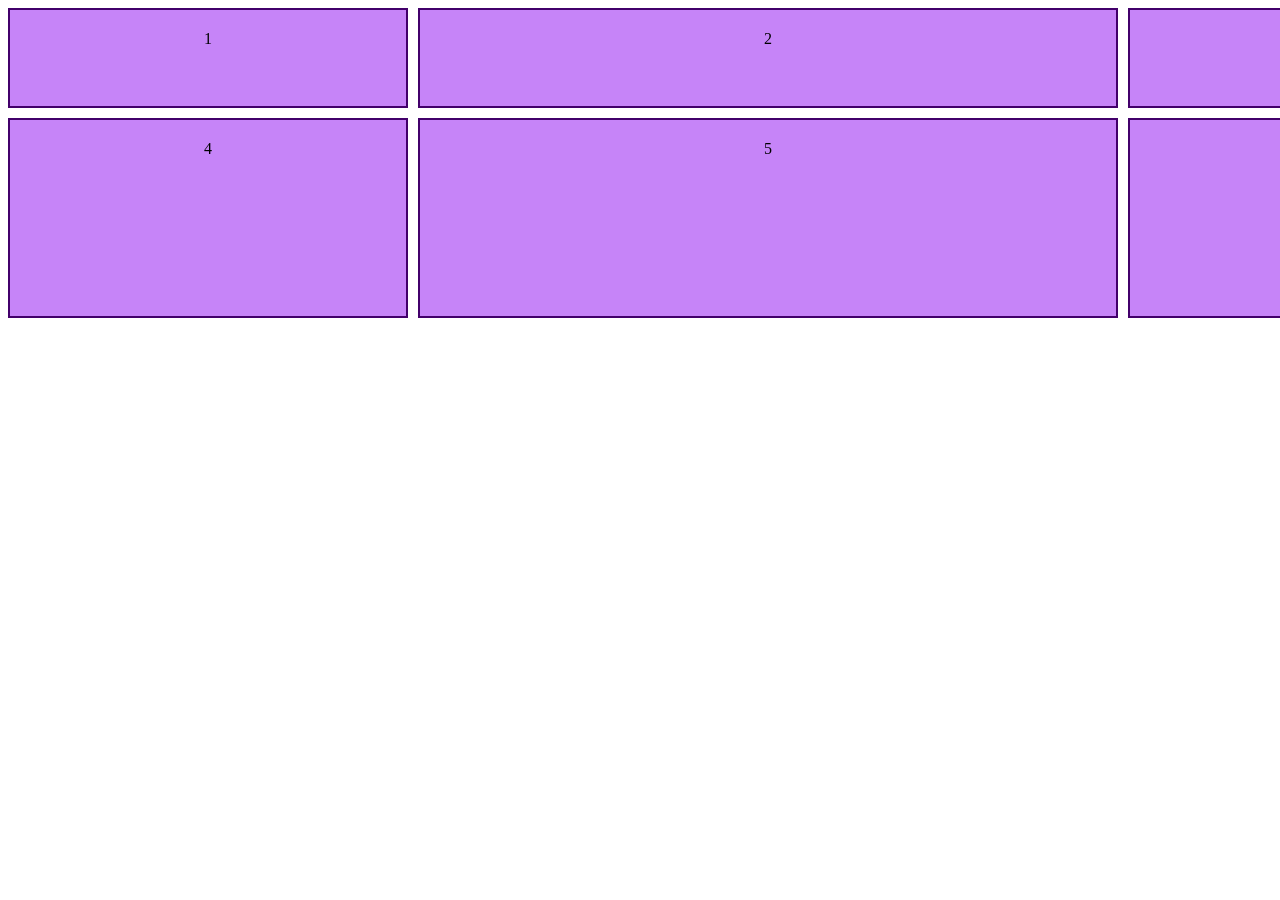
<file: index.html>
<!DOCTYPE html>
<html lang="pt-br">
<head>
    <meta charset="UTF-8">
    <meta name="viewport" content="width=device-width, initial-scale=1.0">
    <title>grid</title>
    <link rel="stylesheet" href="style.css">
</head>
<body>
    <div class="grid-container">
        <div class="item">1</div>
        <div class="item">2</div>
        <div class="item">3</div>
        <div class="item">4</div>
        <div class="item">5</div>
        <div class="item">6</div>
    </div>
</body>
</html>
</file>
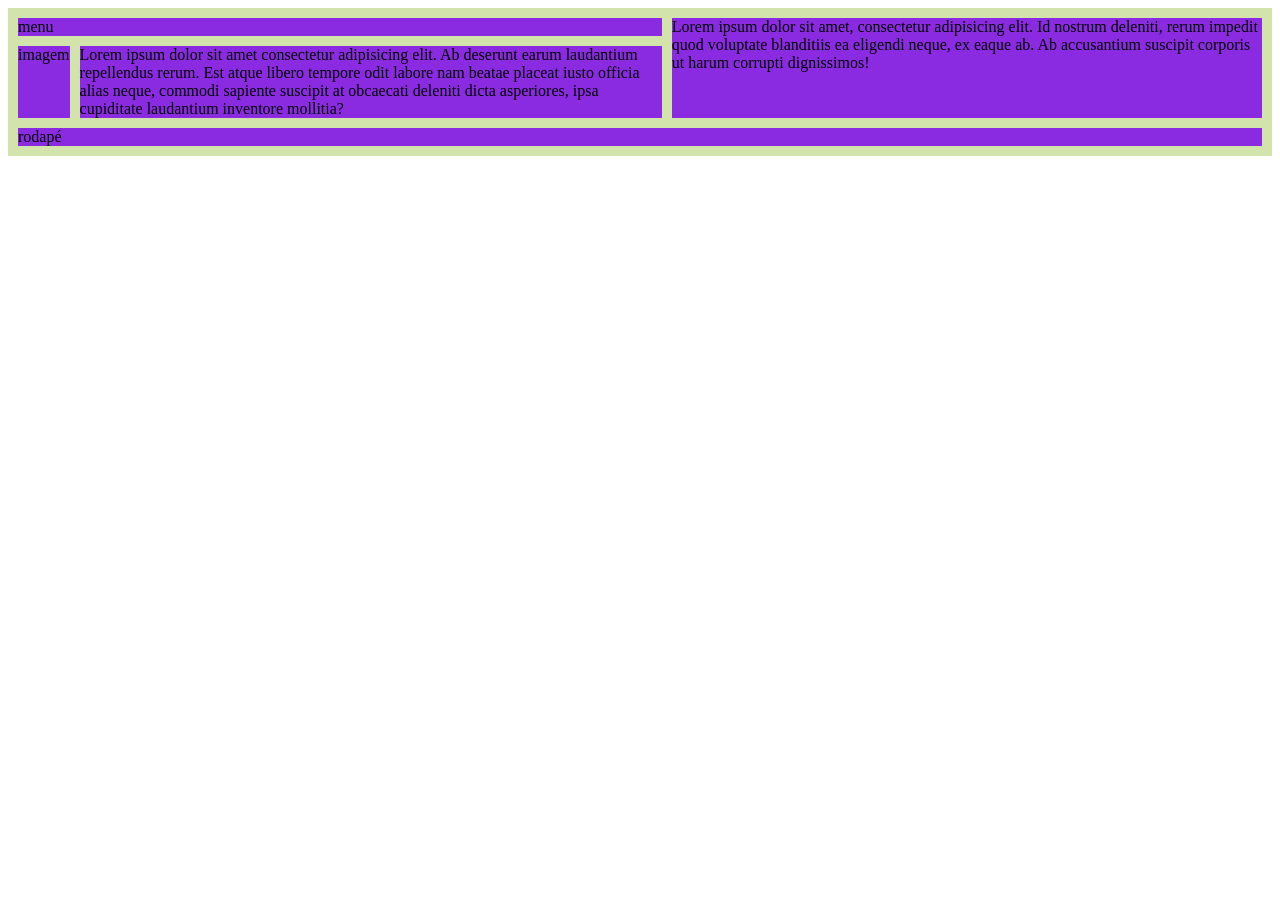
<file: revisaogrid/index.html>
<!DOCTYPE html>
<html lang="pt-br">
<head>
    <meta charset="UTF-8">
    <meta name="viewport" content="width=device-width, initial-scale=1.0">
    <link rel="stylesheet" href="style.css">
    <title>grid</title>
</head>
<body>
    <div class="container">
        <div class="menu">menu</div>
        <div class="imagem">imagem</div>
        <div class="conteudo1">Lorem ipsum dolor sit amet, consectetur adipisicing elit. Id nostrum deleniti, rerum impedit quod voluptate blanditiis ea eligendi neque, ex eaque ab. Ab accusantium suscipit corporis ut harum corrupti dignissimos!</div>
        <div class="conteudo2">Lorem ipsum dolor sit amet consectetur adipisicing elit. Ab deserunt earum laudantium repellendus rerum. Est atque libero tempore odit labore nam beatae placeat iusto officia alias neque, commodi sapiente suscipit at obcaecati deleniti dicta asperiores, ipsa cupiditate laudantium inventore mollitia?</div>
        <div class="rodape">rodapé</div>
    </div>
</body>
</html>
</file>
<file: style.css>
.grid-container {
    display: grid; 
    /* configura como grid */
    grid-template-columns: 400px 700px 400px; 
    /* repete 3 colunas do msm tamanho */
    gap: 10px;
    /* gap é o espaçamento entre itens */
    grid-template-rows: 100px 200px;
}

.item {
    background-color: rgb(198, 132, 248);
    text-align: center;
    padding: 20px;
    border: 2px solid rgb(66, 0, 107);
}
</file>
<file: revisaogrid/style.css>
.container {
    display: grid;
    grid-template-columns: auto auto auto;
    gap: 10px;
    background-color: rgb(211, 227, 172);
    padding: 10px;
}
.container > div {
    background-color: blueviolet;
}
.menu {
    grid-column: 1 / span 2;
}
.conteudo1 {
    grid-column: 3;
    grid-row: 1 / span 2;
}
.rodape {
    grid-column: 1 / span 3;
}
</file>
